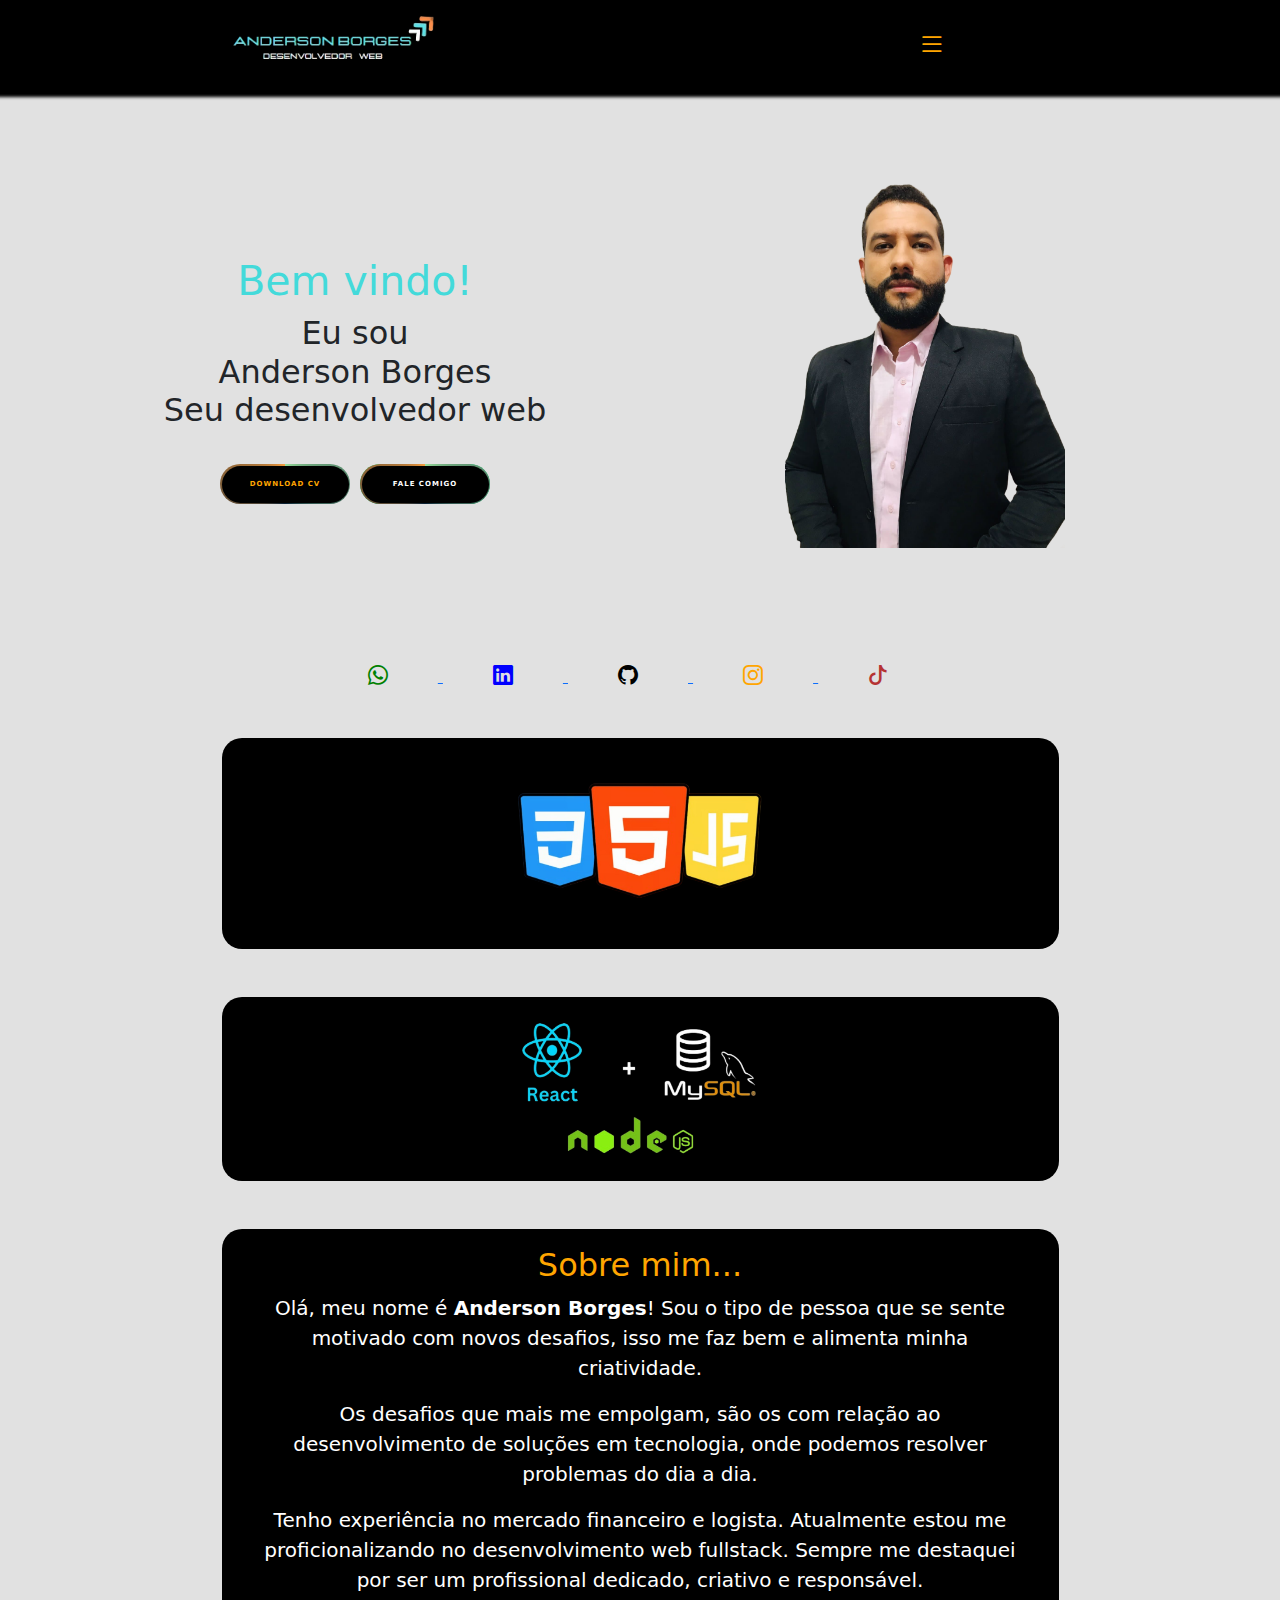
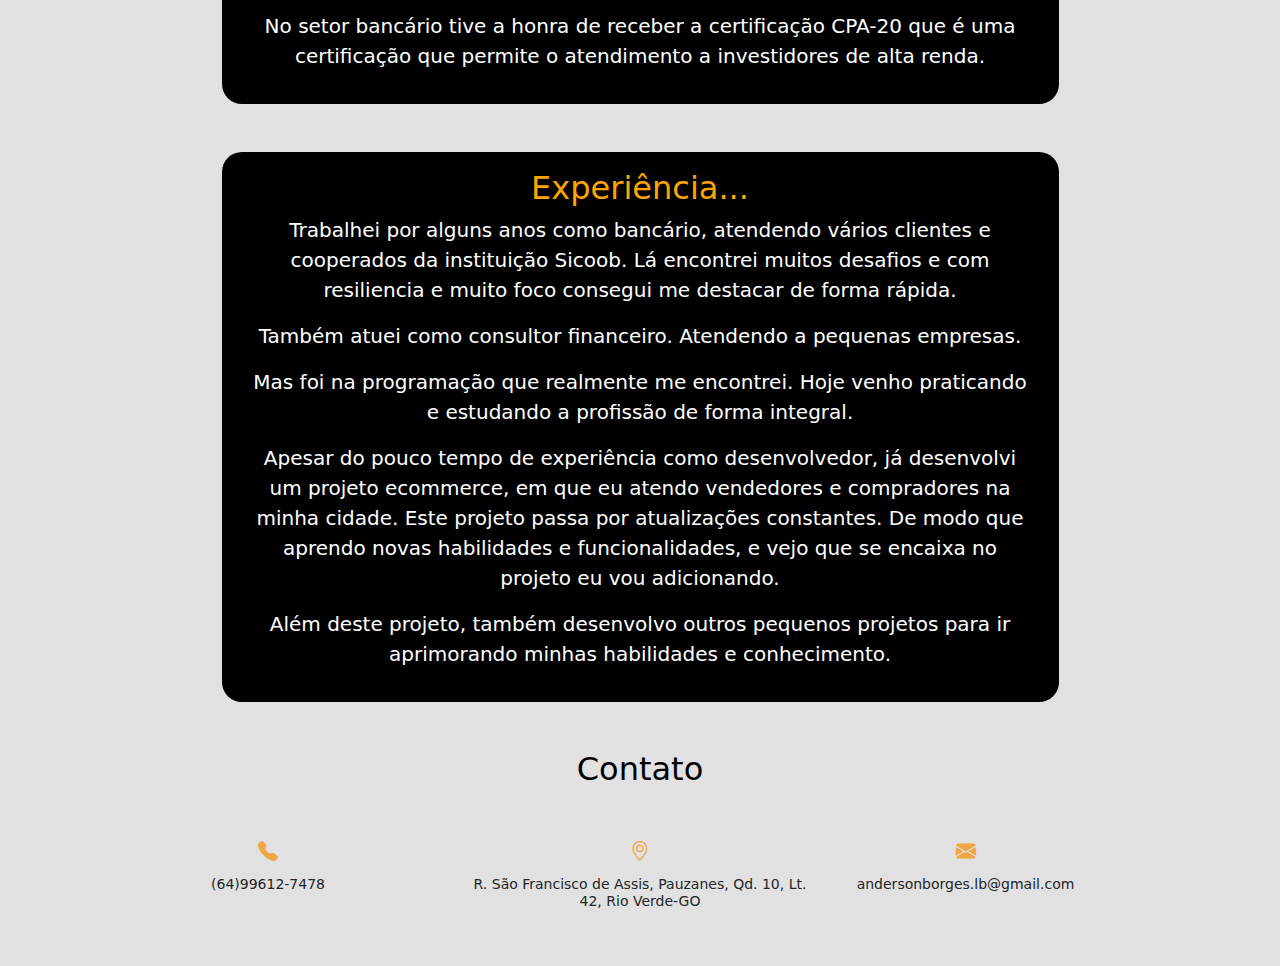
<file: index.html>
<!DOCTYPE html>
<html lang="pt-br">

<head>
    <meta charset="UTF-8">
    <meta name="viewport" content="width=device-width, initial-scale=1.0">
    <link rel="stylesheet" href="css/style.css">
    <link rel="stylesheet" href="css/bootstrap.min.css">
    <link rel="stylesheet" href="https://cdn.jsdelivr.net/npm/bootstrap-icons@1.11.3/font/bootstrap-icons.min.css">
    <title>Anderson Borges</title>
</head>

<body>
    <header>
        <div class="container">
            <nav id="home" class=" navbar">
                <div class="container">
                    <div class="row col-12">
                        <div class="foto-logo col-xxl-4 col-xl-5 col-lg-5 col-md-8 col-sm-6 col-6">
                            <img class="" src="img/logoportfolio.jpeg">
                        </div>

                        <!--ICONE MENU-->
                        <div class="col-xl-4 col-lg-4  col-md-4 col-6">
                            <div class="d-flex ms-5">
                                <i id="hamburguer" style="color: orange;" class=" mt-3 fs-3 bi bi-list ps-5"></i>
                            </div>
                        </div>
                        <!--MENU MOBILE-->
                        <div id="menu-mobile" class="row">
                            <!--OPÇÕES DO MENU-->
                            <div class=" col-12  p-0 ">
                                <ul class=" nav flex-column">
                                    <li class="mt-3 nav-item">
                                        <a class="text-light nav-link " href="#home">
                                            <i style="color: rgb(211, 136, 16);"
                                                class="bi bi-house-heart-fill mx-3"></i>
                                            Home
                                        </a>
                                    </li>
                                    <li class="nav-item">
                                        <a class="text-light nav-link" href="#sobre">
                                            <i style="color: rgb(211, 136, 16);" class="bi bi-person-vcard mx-3"></i>
                                            Sobre mim
                                        </a>
                                    </li>
                                    <li class="nav-item">
                                        <a class="text-light nav-link" href="#experiencia">
                                            <i style="color: rgb(211, 136, 16);" class="bi bi-person-vcard mx-3"></i>
                                            Experiência
                                        </a>
                                    </li>
                                    <li class="nav-item">
                                        <a class="text-light nav-link" href="#contato">
                                            <i style="color: rgb(211, 136, 16);" class="bi bi-phone-vibrate mx-3"></i>
                                            Contato
                                        </a>
                                    </li>
                                </ul>
                            </div>
                        </div>
                    </div>
                </div>
            </nav>
        </div>
    </header>
    </div>
    <section>
        <!--Home-->
        <div id="#" class="container fluid">
            <div class="row mt-5">
                <!--PARA CELULAR-->
                <div class="col-xxl-6 col-xl-6 col-lg-6 col-md-6   col-12  mb-5">
                    <h1>Bem vindo!</h1>
                    <h2>Eu sou<br>Anderson Borges <br>Seu desenvolvedor web</h2>
                    <div class="btn-btn ">
                        <!--BOTÃO FALE CONOSCO PARA CELULAR-->
                        <div class="container">
                            <div class="row faleConosco">
                                <div
                                    class="col-xxl-6 col-xl-6 col-lg-6 col-md-6 col-sm-6 col-12  d-flex justify-content-center align-items-center">
                                    <div class=" btn-fc">
                                        <a class="a-btn-fc" href="https://w.app/0XxzRP">FALE COMIGO</a>
                                    </div>
                                </div>
                            </div>
                        </div>
                        <!--BOTÃO DOWNLOAD CV PARA CELULAR-->
                        <div class="container">
                            <div class="row downloadCv">
                                <div
                                    class="col-xxl-6 col-xl-6 col-lg-6 col-md-6 col-sm-6 col-12 d-flex justify-content-center align-items-center">
                                    <div class=" btn-dw">
                                        <a class="a-btn-dw" href="assets/andersoncv.pdf">DOWNLOAD CV</a>
                                    </div>
                                </div>
                            </div>
                        </div>
                    </div>
                </div>
                <div class="col-xl-6 col-lg-6 col-md-6 col-12 mt-5 mb-5">
                    <img class="img-pf img-fluid" src="img/fotosection.jpeg" alt="">
                </div>
            </div>
            <div class="container mt-5">
                <div class="row col-12 ">
                    <div class="col-lg-12 col-12 text-center  mt-3">
                        <a href="https://w.app/0XxzRP">
                            <i style="color: green;" class=" icon-r bi bi-whatsapp"></i>
                        </a>
                        <a
                            href="https://www.linkedin.com/in/anderson-borges-18123320a?utm_source=share&utm_campaign=share_via&utm_content=profile&utm_medium=ios_app">
                            <i style="color: blue;" class=" icon-r bi bi-linkedin"></i>
                        </a>
                        <a href="https://github.com/">
                            <i style="color: black;" class=" icon-r bi bi-github"></i>
                        </a>
                        <a href="https://www.instagram.com/andersonborge_s/profilecard/">
                            <i style="color: orange;" class=" icon-r bi bi-instagram"></i>
                        </a>
                        <a href="https://www.tiktok.com/@anderson.borges699?_t=8rb3exQ5A63&_r=1">
                            <i style="color: rgb(181, 51, 51);" class=" icon-r bi bi-tiktok"></i>
                        </a>
                    </div>
                </div>
            </div>
            <div class="container">
                <!--IMG STACKS-->
                <div id="sobre" class="row mt-5">
                    <div class="card" style="width: 75%">
                        <div class="card-body">
                            <img class="foto-l" src="img/image_processed.png" alt="">

                        </div>
                    </div>
                </div>
                <div id="sobre" class="row mt-5">
                    <div class="card" style="width: 75%">
                        <div class="card-body">
                            <img class="foto-l2" src="img/reactnodemysql.jpeg" alt="">

                        </div>
                    </div>
                </div>
                <!--Sobre-->
                <div id="sobre" class="row mt-5">
                    <div class="card" style="width: 75%">
                        <div class="card-body">
                            <h2 style="color: orange;">Sobre mim...</h2>
                            <p>Olá, meu nome é <span style="font-weight: bold;">Anderson Borges</span>! Sou o tipo de
                                pessoa
                                que
                                se sente motivado com
                                novos desafios,
                                isso me faz bem e alimenta minha
                                criatividade.</p>
                            <p>Os desafios que mais me empolgam, são os com relação ao desenvolvimento de soluções em
                                tecnologia, onde podemos
                                resolver problemas do dia a dia.</p>
                            <p>Tenho experiência no mercado financeiro e logista. Atualmente estou me proficionalizando
                                no
                                desenvolvimento web fullstack. Sempre me destaquei por
                                ser um profissional dedicado, criativo e responsável.</p>
                            <p>No setor bancário tive a honra de receber
                                a certificação CPA-20 que é uma certificação que permite o atendimento a investidores de
                                alta
                                renda.</p>
                        </div>
                    </div>
                </div>
                <!--Experiencia-->
                <div id="experiencia" class="row mt-5">
                    <div class="card" style="width: 75%">
                        <div class="card-body">
                            <h2 style="color: orange;">Experiência...</h2>
                            <p>Trabalhei por alguns anos como bancário, atendendo vários clientes e cooperados da
                                instituição
                                Sicoob. Lá encontrei muitos desafios e com resiliencia e muito foco consegui me destacar
                                de
                                forma rápida.</p>
                            <p>Também atuei como consultor financeiro. Atendendo a pequenas empresas.</p>
                            <p>Mas foi na programação que realmente me encontrei. Hoje venho praticando e estudando a
                                profissão
                                de forma integral.</p>
                            <p> Apesar do pouco tempo de experiência como desenvolvedor, já desenvolvi um projeto
                                ecommerce,
                                em
                                que eu atendo
                                vendedores e compradores na minha cidade. Este projeto passa por atualizações
                                constantes. De
                                modo
                                que aprendo novas habilidades e funcionalidades, e vejo que se encaixa no projeto eu vou
                                adicionando.</p>
                            <P>Além deste projeto, também desenvolvo outros pequenos projetos para ir aprimorando minhas
                                habilidades e conhecimento.</P>
                        </div>
                    </div>
                </div>

                <!--Informações de Contato-->
                <div id="contato" class="row mt-5 mb-5">
                    <h2 style="color: black;" class="mb-5">Contato</h2>
                    <div class="cont col-lg-4 col-12">
                        <i class="i-cont bi bi-telephone-fill"></i>
                        <h3>(64)99612-7478</h3>
                    </div>
                    <div class="cont col-lg-4 col-12">
                        <i class="i-cont bi bi-geo-alt"></i>
                        <h3>R. São Francisco de Assis, Pauzanes, Qd. 10, Lt. 42, Rio Verde-GO</h3>
                    </div>
                    <div class="cont col-lg-3 col-12">
                        <i class="i-cont bi bi-envelope-fill"></i>
                        <h3>andersonborges.lb@gmail.com</h3>
                    </div>

                </div>
            </div>
    </section>
    <script src="js/bootstrap.bundle.min.js"></script>
    <script>
        //PEGAR O COMPONETE
        const menu = document.getElementById('menu-mobile');

        //O MENU SEMPRE COMEÇA FECHADO
        menu.classList.toggle("d-none");

        //DETECTAR QUANDO CLICAR NO "HAMBURGUER"
        document.getElementById("hamburguer").addEventListener("click", () => {
            var icone = document.getElementById('hamburguer').className;
            if (icone == " mt-3 fs-3 bi bi-list ps-5") {
                document.getElementById('hamburguer').className = " mt-3 fs-3 bi bi-x-lg ps-5"
            } else {
                document.getElementById('hamburguer').className = " mt-3 fs-3 bi bi-list ps-5"
            }

            menu.classList.toggle("d-none");
        })

    </script>
</body>

</html>
</file>
<file: css/style.css>
body {
    background: rgb(225, 225, 225) !important;
}

header {
    background: black;
    display: flex;
    box-shadow: 0px 0px 3px 18px black;
}

.link-header {
    display: flex;
    box-shadow: inset;
    text-decoration: none !important;
}

.img-header {
    display: flex !important;
    text-align: center !important;
    align-items: center !important;
    align-content: center !important;
    margin: auto auto !important;
}

button {
    width: 120px;
    height: 40px;
}

.btn-btn {
    margin-top: 15px;
    text-align: center;
}

.btn-cv {
    margin-left: 15px;
    background-color: orange;
    color: black;
    font-size: 10px;
    font-weight: bold;
    border: none;
    border-radius: 30px;
}

.btn-fc {
    background-color: rgb(43, 231, 137);
    color: black;
    font-size: 10px;
    font-weight: bold;
    border: none;
    border-radius: 30px;
}

ul {
    margin: 30px;
    display: flex;
    text-align: center;
    align-items: center !important;
    align-content: center;
    justify-content: center !important;
    text-decoration: none !important;
}


li {
    display: flex;
    text-align: center;
    align-items: center;
    align-content: center;
    justify-content: center;
    text-decoration: none !important;
}


a:hover {
    color: rgb(198, 198, 198) !important;
    font-size: 17px !important;
}

h1 {
    font-size: 41px !important;
    text-align: center;
    margin-top: 130px !important;
    color: rgb(67, 218, 218) !important;
}


h2 {
    text-align: center;
}

p {
    font-size: 20px;
    color: white;
}

img {
    display: flex;
    text-align: center;
    align-items: center;
    align-content: center;

}

.img-sobre {
    width: 250px;
    height: 350px;
    margin-top: 50px;
}

.menu-mv {
    margin-left: 5px;
}

.links-menu {
    left: auto !important;

}

.foto-logo {
    align-items: left !important;
    justify-content: left !important;
    margin: auto;
}

.foto-l {
    width: 300px !important;
    margin-left: 12px !important;
    margin-bottom: 30px !important;
}

.foto-l2 {
    width: 250px !important;
    height: 150px !important;
    margin-left: 0px !important;
    margin-bottom: 0px !important;
}

nav {
    background: black !important;
}


.img-pf {
    width: 280px;
    height: 380px;
    margin: auto auto;
}

.icon-m {
    margin-left: auto !important;
}


.icon-r {
    margin-top: 20px !important;
    margin-left: 55px;
    font-size: 20px;
    text-align: center !important;
    text-decoration: none !important;
    margin-bottom: 20px !important;
    margin: 50px;
}


.icon-r:hover {
    font-size: 22px;
}

.i-cont {
    text-align: center;
    font-size: 20px;
    color: rgb(241, 166, 68);
}

h3 {
    margin-top: 10px !important;
    font-size: 14px !important;
}

.cont {
    text-align: center;
}


.faleConosco {
    position: relative;
    justify-content: center;
}

.downloadCv {
    position: relative;
    justify-content: center;
}


.faleConosco .btn-fc {
    top: 20px;
    margin-left: 140px;
    display: flex;
    position: absolute;
    width: 130px;
    height: 40px;
    border-radius: 20px;
    overflow: hidden;
    align-items: center;
    justify-content: center;
}

.downloadCv .btn-dw {
    top: 20px;
    margin-right: 140px;
    display: flex;
    position: absolute;
    width: 130px;
    height: 40px;
    border-radius: 20px;
    overflow: hidden;
    align-items: center;
    justify-content: center;
}


.btn-dw::before {
    content: "";
    position: relative;
    width: 130px;
    height: 40px;
    background: conic-gradient(rgb(152, 222, 155), rgb(7, 30, 50), rgb(245, 156, 62));
    animation: efeito 1.3s ease infinite;
    transition: 1s ease;
}

.btn-fc::before {
    content: "";
    position: relative;
    width: 130px;
    height: 40px;
    background: conic-gradient(rgb(152, 222, 155), rgb(7, 30, 50), rgb(245, 156, 62));
    animation: efeito 1.3s ease infinite;
    transition: 1s ease;
}


@keyframes efeito {
    100% {
        transform: rotate(360deg);
    }
}

.faleConosco:hover .btn-fc::before {
    background: blue;
}

.downloadCv:hover .btn-dw::before {
    background: blue;
}


.a-btn-fc {
    position: absolute;
    z-index: 1;
    display: block;
    width: 127px;
    height: 37px;
    background: black;
    text-align: center;
    line-height: 36px;
    border-radius: 20px;
    text-decoration: none;
    color: white !important;
    font-weight: bold;
    font-size: 7px !important;
    letter-spacing: 1px;
}

.a-btn-fc:hover {
    color: orange !important;
    font-size: 9px !important;
}

.a-btn-dw:hover {
    color: white !important;
    font-size: 9px !important;
}

.a-btn-dw {
    position: absolute;
    z-index: 1;
    display: block;
    width: 127px;
    height: 37px;
    text-align: center;
    line-height: 36px;
    border-radius: 20px;
    text-decoration: none;
    color: orange !important;
    font-weight: bold;
    font-size: 7px !important;
    letter-spacing: 1px;
    background: black !important;
}

.card {
    align-items: center !important;
    justify-content: center !important;
    margin: auto auto !important;
    margin-top: 0 !important;
    text-align: center;
    background: black !important;
    border-radius: 20px !important;
}
</file>
